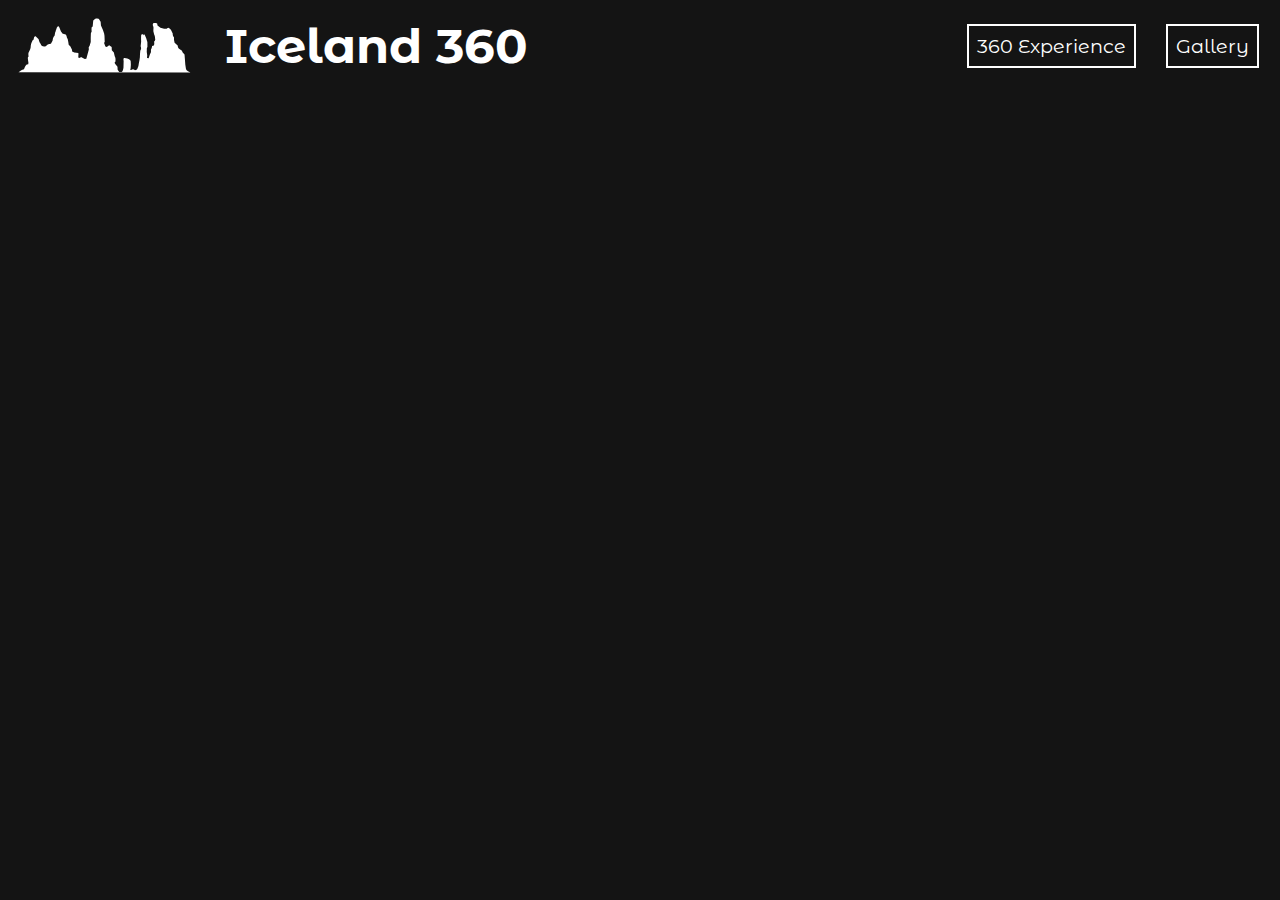
<file: about.html>
<!DOCTYPE html>
<html lang="en">

<head>
  <meta charset="UTF-8">
  <meta http-equiv="X-UA-Compatible" content="IE=edge">
  <meta name="viewport" content="width=device-width, initial-scale=1.0">
  <title>About Iceland 360 Tour</title>
  <link rel="preconnect" href="https://fonts.googleapis.com">
  <link rel="preconnect" href="https://fonts.gstatic.com" crossorigin>
  <link href="https://fonts.googleapis.com/css2?family=Montserrat+Alternates&display=swap" rel="stylesheet">
  <link href="/style.css" rel="stylesheet">
</head>

<body>
  <nav>
    <div class="logo-container">
      <div class="logo">
        <img src="/iceland.svg" />
      </div>
      <div class="logo-text">
        <h1>Iceland 360</h1>
      </div>
    </div>
    <div class="links-container">
      <ul>
        <li><a href="/">360 Experience</a></li>
        <li><a href="/gallery/">Gallery</a></li>
      </ul>
    </div>
  </nav>
  <main class="about-container">

  </main>
</body>

</html>
</file>
<file: style.css>
html,
body {
  overflow: hidden;
  width: 100vw;
  height: 100vh;
  margin: 0;
  padding: 0;
  background-color: rgb(20, 20, 20);
}

body {
  display: flex;
  flex-direction: column;
  justify-content: space-between;
}

#renderCanvas {
  width: auto;
  height: 100%;
  touch-action: none;
  display: none;
}

.logo-text {
  font-family: "Montserrat Alternates", sans-serif;
  color: white;
  display: flex;
  flex-direction: column;
  justify-content: center;
  font-size: 1.5rem;
  margin-left: 1.5rem;
}

nav {
  display: flex;
  flex-direction: row;
  justify-content: space-between;
  width: 100%;
  padding: 0.5rem;
  height: 75px;
}

.logo-container {
  display: flex;
  flex-direction: row;
  justify-content: flex-start;
  height: 100%;
}

.logo > img {
  height: 100%;
}

.canvas-container {
  padding: 0 4rem 0 4rem;
  display: flex;
  justify-content: center;
  align-items: center;
  flex-grow: 1;
}

.explanation,
.instructions {
  font-family: "Montserrat Alternates", sans-serif;
  color: white;
  display: flex;
  justify-content: center;
}

.links-container > ul {
  display: flex;
  flex-direction: row;
  width: 350px;
  height: 100%;
  margin: 0;
  justify-content: space-evenly;
  align-items: center;
}

li > a {
  color: white;
  font-family: "Montserrat Alternates", sans-serif;
  font-size: 1.2rem;
  text-decoration: none;
}

li {
  list-style-type: none;
  padding: 0.5rem;
  border: 2px solid white;
}

#customLoadingScreenDiv {
  background-color: black;
  color: white;
  font-family: "Montserrat Alternates", sans-serif;
  font-size: 1.5rem;
  text-align: center;
  display: flex;
  flex-direction: column;
  justify-content: center;
  align-items: center;
  height: 100%;
  width: 100%;
}

.loading-text {
  height: 45px;
}

.loading-image {
  height: 250px;
  margin-right: 35px;
}

.loader-button-container {
  height: 115px;
  display: flex;
  justify-content: center;
  align-items: center;
  margin-top: 1.5rem;
}

.loader {
  border: 8px solid rgb(58, 58, 58);
  border-top: 8px solid white;
  border-radius: 50%;
  width: 65px;
  height: 65px;
  animation: spin 2s linear infinite;
}

@keyframes spin {
  0% {
    transform: rotate(0deg);
  }

  100% {
    transform: rotate(360deg);
  }
}

.start {
  display: none;
  color: white;
  background: transparent;
  font-size: 1.35rem;
  font-family: "Montserrat Alternates", sans-serif;
  padding: 0.6rem;
  border: 2px solid white;
  cursor: pointer;
  justify-content: center;
  align-items: center;
}

.xr-button-overlay {
  right: 5rem !important;
  bottom: 9rem !important;
}

.babylonVRicon {
  display: none;
}

aside.instructions {
  padding: 1rem 4rem;
  flex-direction: column;
  text-align: center;
}

aside.explanation {
  padding: 0 4rem;
}

p {
  margin: 0.5em 0;
}
</file>
